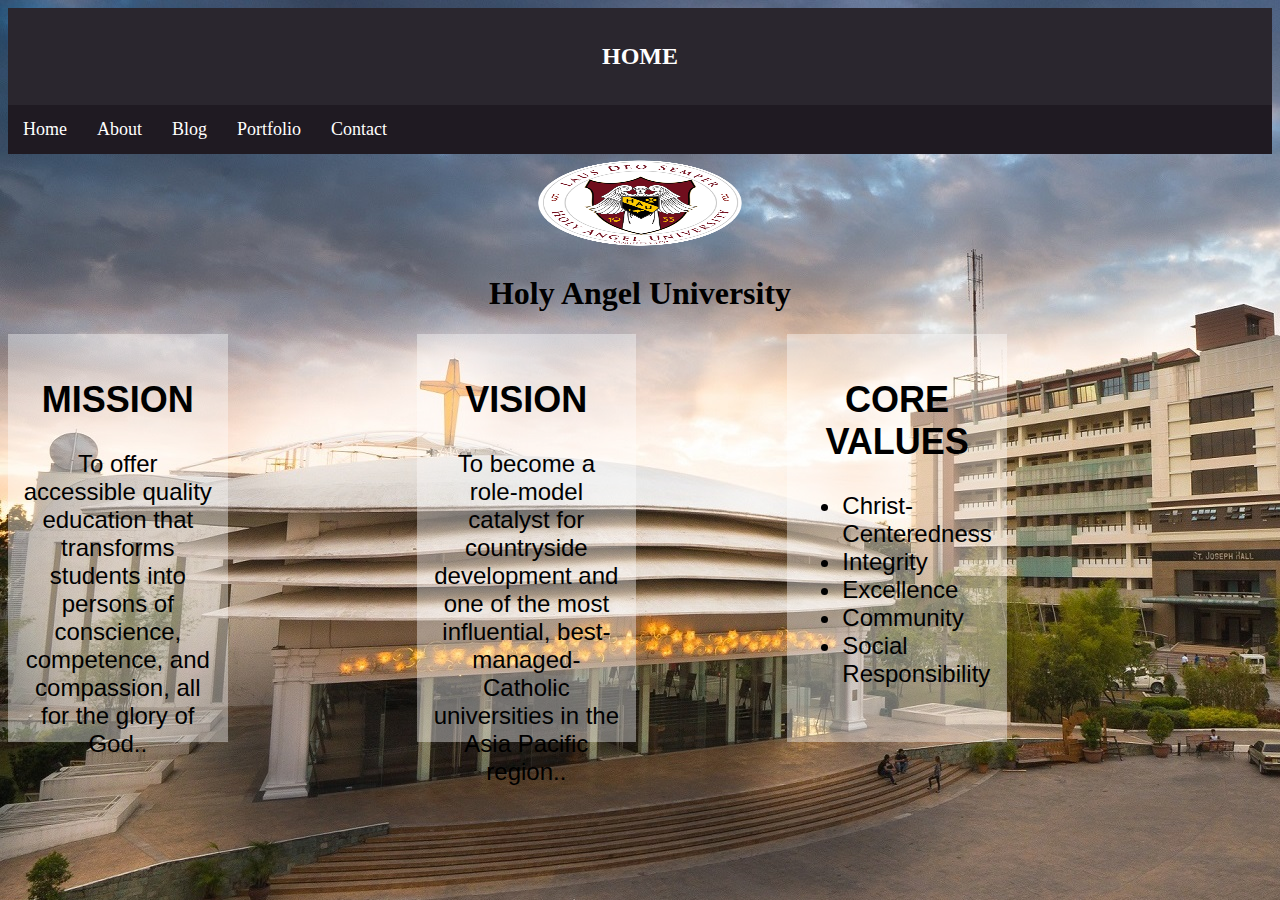
<file: index.html>
<!DOCTYPE html>
<html lang="en">
<head>
    <link rel="stylesheet" href="css/style.css">
	<body style= "background-image: url('images/holy.png') "></body>
    <title>HOME</title>
</head>
<body>
    		<!-- header of website layout -->
		<div class="header">
			<h2 class="text-heading">
				HOME
			</h2>
		</div>
		
		<!-- navigation menu of website layout -->
		<div class="navi_menu">
			<a href = "index.html">Home</a>
			<a href = "about.html">About</a>
			<a href = "blog.html">Blog</a>
            <a href = "portfolio.html">Portfolio</a>
            <a href = "contact.html">Contact</a>
      
		</div>
		<div>
			<body1><img src="images/hau.png"width="100" height="100"  alt="hau logo" class='center'> 
			<h1>Holy Angel University</h1>
	
		
		
			
			<!-- Content section of website layout -->
			<div>
		  
				
			<div>
		  <div class=columnA class="center">
		 
				<h2>MISSION</h2>
		 
	<p>To offer accessible quality education that transforms students into persons of conscience, competence, and compassion, all for the glory of God.. </p>
				</div>
		  
				
		<div>
		   <div class=columnB>
		<h2>VISION</h2>
	
	<p>To become a role-model catalyst for countryside development and one of the most influential, best-managed- Catholic universities in the Asia Pacific region..</p>
				</div>
				
				<div>
					<div class=columnC>
						<h2>CORE VALUES</h2>
						<ul>
							<li>Christ-Centeredness</li>
							<li>Integrity</li>
							<li>Excellence</li>
							<li>Community</li>
							<li>Social Responsibility</li>
						</ul>	
	
				</div>
					
				
		  </div>
		  
			</div>
		
		</body1>
		</body>
	</html>
</file>
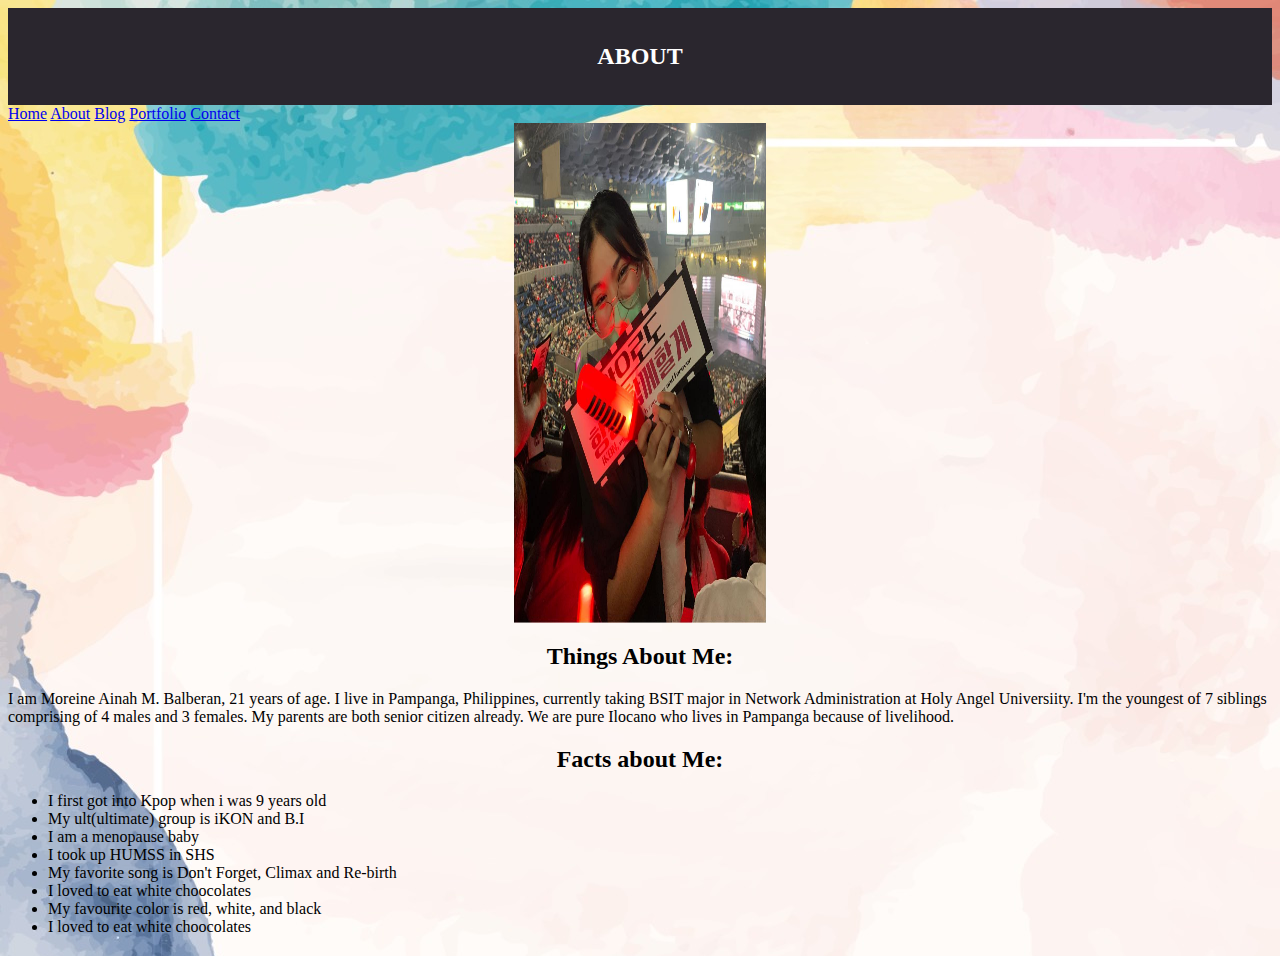
<file: about.html>
<!DOCTYPE html>
<html>
	<head>
     <link rel="stylesheet" href="css/style.css">
     <body style= "background-image: url('images/ikon.png') "></body>
		<title>
      
			Box Layout
		</title>
		</head>
        
	<body>
        <div class = header >
			<h2>
                <div class = text-heading>
                      ABOUT
                    </h2>	
</div>
        <style>
            table,th,td{border: 1px solid rgb(163, 68, 127);}
        </style>
        <BODY>
            
            <div class = nav_menu >
                <a href = "home.html">Home</a>
                <a href = "about.html">About</a>
                <a href = "blog.html">Blog</a>
          <a href = "portfolio.html">Portfolio</a>
          <a href = "contact.html">Contact</a>
          
            </div>
  <img src="images/moi.png" alt="centered" class="center" width="500" height="500">

   
    <div>
        <h2>Things About Me:</h2>
        <h2 style="color:black"></h2>
        <p> I am Moreine Ainah M. Balberan, 21 years of age. I live in Pampanga, Philippines, currently taking BSIT major in Network Administration
            at Holy Angel Universiity. I'm the youngest of 7 siblings comprising of 4 males and 3 females. My parents are both senior citizen already.
            We are pure Ilocano who lives in Pampanga because of livelihood.</p>
        </div>
        <div >
            <h2>Facts about Me:</h2>
            <ul>
                <li>I first got into Kpop when i was 9 years old</li>
                <li>My ult(ultimate) group is iKON and B.I</li>
                <li>I am a menopause baby</li>
                <li>I took up HUMSS in SHS</li>
                <li>My favorite song is Don't Forget, Climax and Re-birth</li>
                <li>I loved to eat white choocolates</li>
                <li>My favourite color is red, white, and black</li>
                <li>I loved to eat white choocolates</li>
            </ul>	

            <h2 style="color:black">
        
            </div>


</body>
</html>
</file>
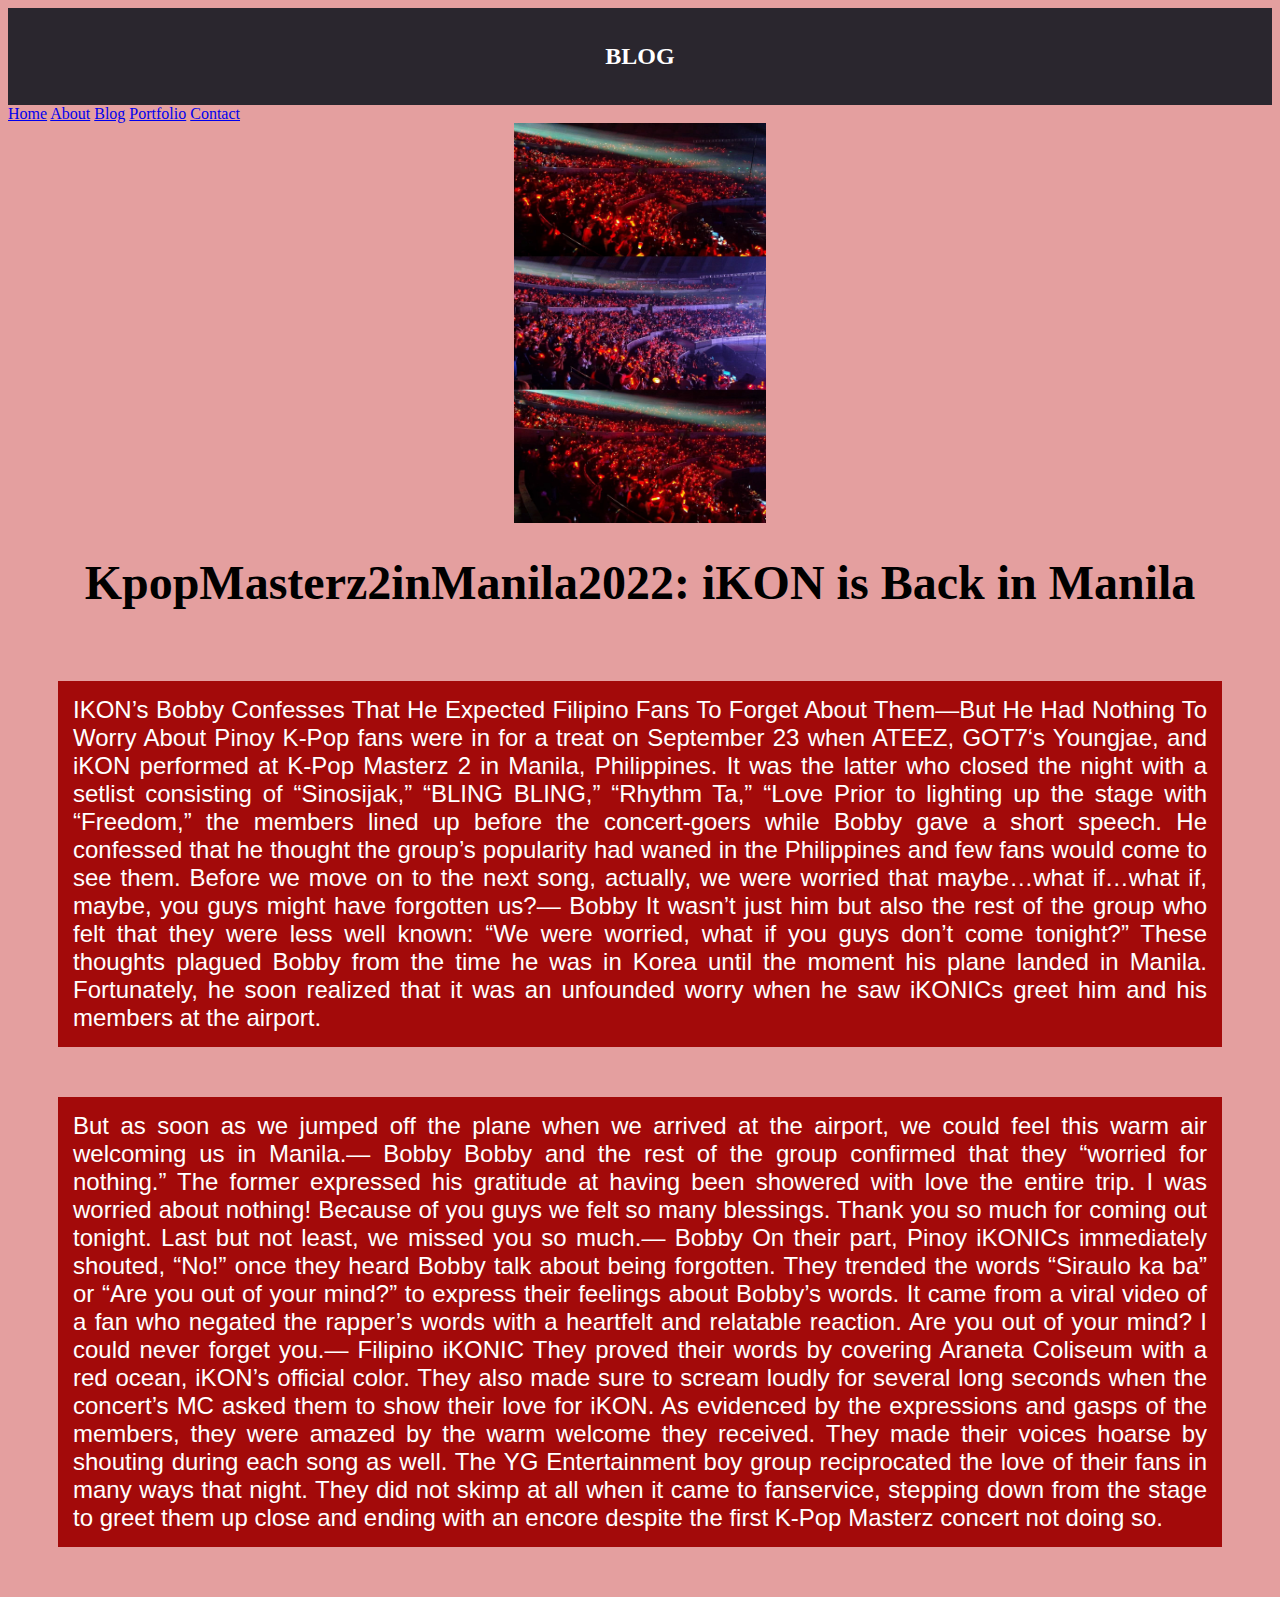
<file: blog.html>
<html>
   
	<head>
     <link rel="stylesheet" href="css/style.css">
     <body style="background-color:#e49f9f;"></body>
    
		</head>
	
	<body>

        <div class = header >
			<h2>
                <div class = text-heading>
                      BLOG
                    </h2>	

		</div>
		

		<div class = nav_menu >
			<a href = "home.html">Home</a>
			<a href = "about.html">About</a>
			<a href = "blog.html">Blog</a>
      <a href = "portfolio.html">Portfolio</a>
      <a href = "contact.html">Contact</a>
      
		</div>
        <div>
            
        </div>
        
    
        <img src="images/net1.png" alt="centered image" width="700" height="400" class="center" display="inline">

            
        
        <div>
            <div class=Info>
                <h1>KpopMasterz2inManila2022: iKON is Back in Manila</h1></div>

                <div>
                    <div class= "tech"> </div>
     
            <p class="tech">IKON’s Bobby Confesses That He Expected Filipino Fans To Forget About Them—But He Had Nothing To Worry About
                Pinoy K-Pop fans were in for a treat on September 23 when ATEEZ, GOT7‘s Youngjae, and iKON performed at K-Pop Masterz 2 in Manila, Philippines.
                
                It was the latter who closed the night with a setlist consisting of “Sinosijak,” “BLING BLING,” “Rhythm Ta,” “Love 
                Prior to lighting up the stage with “Freedom,” the members lined up before the concert-goers while Bobby gave a short speech. He confessed that he thought the group’s popularity had waned in the Philippines and few fans would come to see them.
                Before we move on to the next song, actually, we were worried that maybe…what if…what if, maybe, you guys might have forgotten us?— Bobby
                It wasn’t just him but also the rest of the group who felt that they were less well known: “We were worried, what if you guys don’t come tonight?”
                These thoughts plagued Bobby from the time he was in Korea until the moment his plane landed in Manila. Fortunately, he soon realized that it was an unfounded worry when he saw iKONICs greet him and his members at the airport.
                
                
            </p>
            <div>
                <div class= "chet"> </div>
            <p class="chet">But as soon as we jumped off the plane when we arrived at the airport, we could feel this warm air welcoming us in Manila.— Bobby
                Bobby and the rest of the group confirmed that they “worried for nothing.” The former expressed his gratitude at having been showered with love the entire trip.
                I was worried about nothing! Because of you guys we felt so many blessings. Thank you so much for coming out tonight. Last but not least, we missed you so much.— Bobby
                On their part, Pinoy iKONICs immediately shouted, “No!” once they heard Bobby talk about being forgotten. They trended the words “Siraulo ka ba” or “Are you out of your mind?” to express their feelings about Bobby’s words. It came from a viral video of a fan who negated the rapper’s words with a heartfelt and relatable reaction. Are you out of your mind? I could never forget you.— Filipino iKONIC
                They proved their words by covering Araneta Coliseum with a red ocean, iKON’s official color.
                They also made sure to scream loudly for several long seconds when the concert’s MC asked them to show their love for iKON. As evidenced by the expressions and gasps of the members, they were amazed by the warm welcome they received.
                They made their voices hoarse by shouting during each song as well.
                The YG Entertainment boy group reciprocated the love of their fans in many ways that night. They did not skimp at all when it came to fanservice, stepping down from the stage to greet them up close and ending with an encore despite the first K-Pop Masterz concert not doing so.
                
                
                
            </p>


        </div>
    </body>
    </html>
</file>
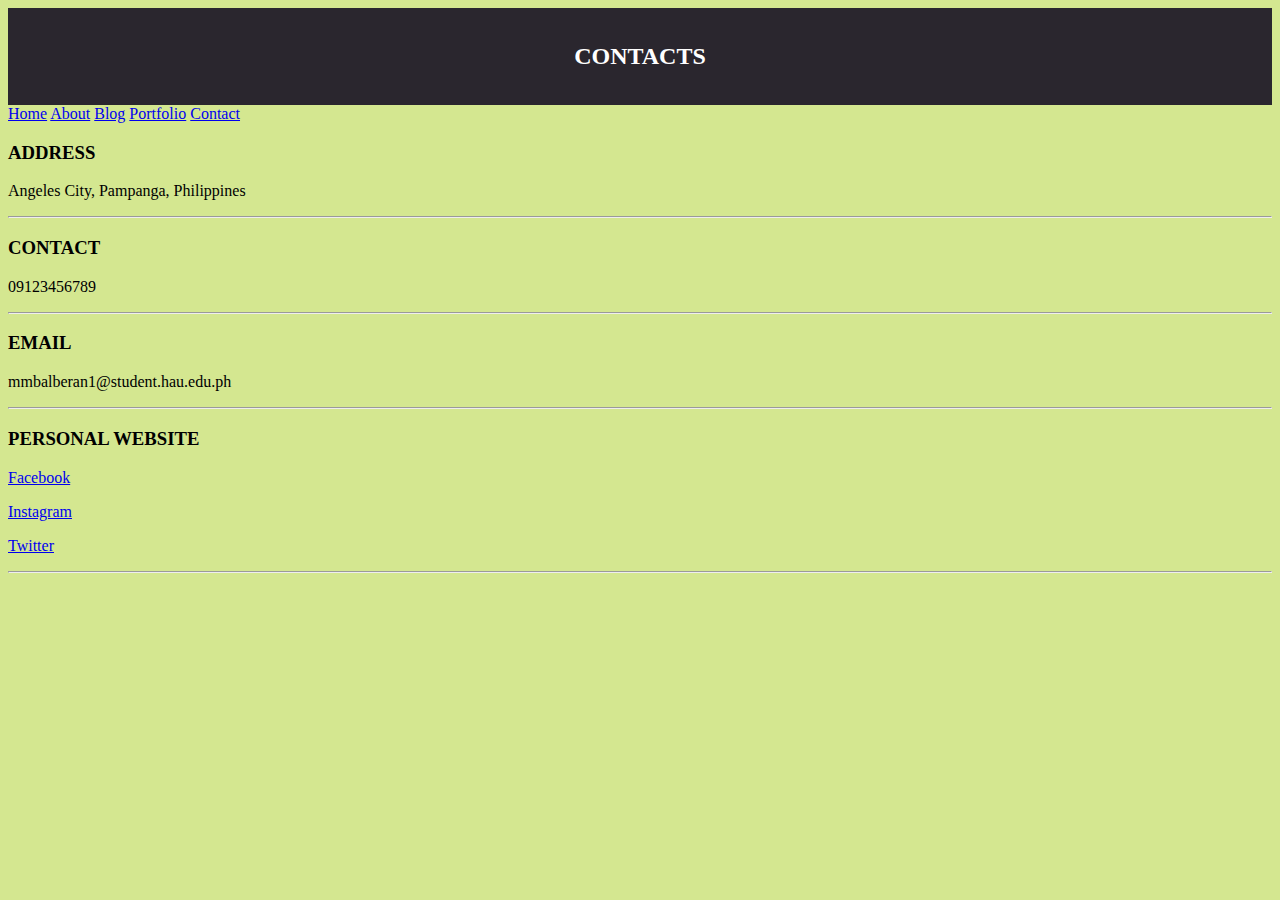
<file: contact.html>
<HTML>
    <HEAD>
        <link rel="stylesheet" href="css/style.css">
        <body style="background-color:#d4e790"></body>
        
    <TITLE>
                HTML Table Design
    </HEAD>
    
    </TITLE>
    <style>
        table,th,td{border: 2px solid rgb(168, 45, 45);}
    </style>
    <BODY>
        <div class = header >
			<h2>
                <div class = text-heading>
                      CONTACTS
                    </h2>	</div>
              
    
        <div class = nav_menu >
			<a href = "home.html">Home</a>
			<a href = "about.html">About</a>
			<a href = "blog.html">Blog</a>
      <a href = "portfolio.html">Portfolio</a>
      <a href = "contact.html">Contact</a>
      
		</div>
    
        
    <div>
        <h3> ADDRESS</h3>
        <p>Angeles City, Pampanga, Philippines</p>
        <hr>
    </div>
    <div>
        <h3>CONTACT </h3>
        <p>09123456789</p>
        <hr>
    </div>
    <div>
        <h3>EMAIL</h3>
        <p>mmbalberan1@student.hau.edu.ph</p>
        <hr>
        
    </div>
    <div>
        <h3>PERSONAL WEBSITE</h3>
        <p><a href="https://www.facebook.com/moreineeee">Facebook</a></p>
        <p><a href="https://instagram.com/murayyn?r=nametag">Instagram</a></p>
        <p><a href="https://twitter.com/moiforstan">Twitter</a></p>

        <hr>
        
    </div>

    
</body>
</html>
</file>
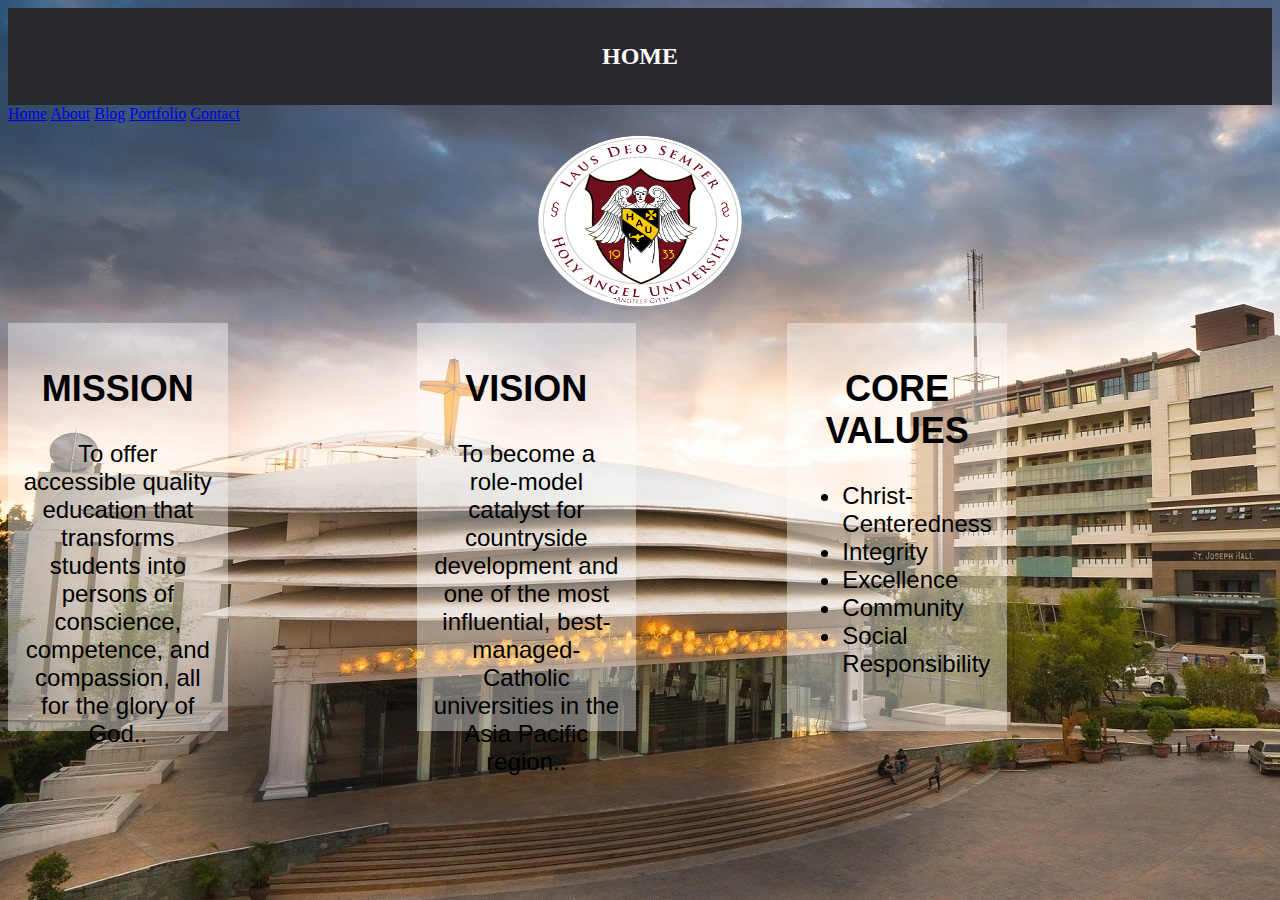
<file: home.html>
<html>
	<head>
     <link rel="stylesheet" href="css/style.css">
	 <body style= "background-image: url('images/holy.png') "></body>
		<title>
      
			Box Layout
		</title>
	</head>
	
	<body>
   
		
		<!-- header of website layout -->
    
		<div>
      <div class= header>
			<h2>
        <div class = text-heading>
				HOME
			</h2>
		</div>
		
		<!-- navigation menu of website layout -->
		<div class = nav_menu >
			<a href = "home.html">Home</a>
			<a href = "about.html">About</a>
			<a href = "blog.html">Blog</a>
      <a href = "portfolio.html">Portfolio</a>
      <a href = "contact.html">Contact</a>
      
		</div>

		<body1><img src="images/hau.png" width="100" height="200"  alt="" class="center">
	
		<!-- Content section of website layout -->
		<div>
      
			
		<div>
      <div class=columnA>
     
			<h2>MISSION</h2>
     
<p>To offer accessible quality education that transforms students into persons of conscience, competence, and compassion, all for the glory of God.. </p>
			</div>
      
			
	<div>
       <div class=columnB>
	<h2>VISION</h2>

<p>To become a role-model catalyst for countryside development and one of the most influential, best-managed- Catholic universities in the Asia Pacific region..</p>
			</div>
			
			<div class=columnC>
				<h2>CORE VALUES</h2>
				<ul>
					<li>Christ-Centeredness</li>
					<li>Integrity</li>
					<li>Excellence</li>
					<li>Community</li>
					<li>Social Responsibility</li>
				</ul>

		</div>
			
      </div>
      
		</div>
    
	</body1>
	</body>
</html>
</file>
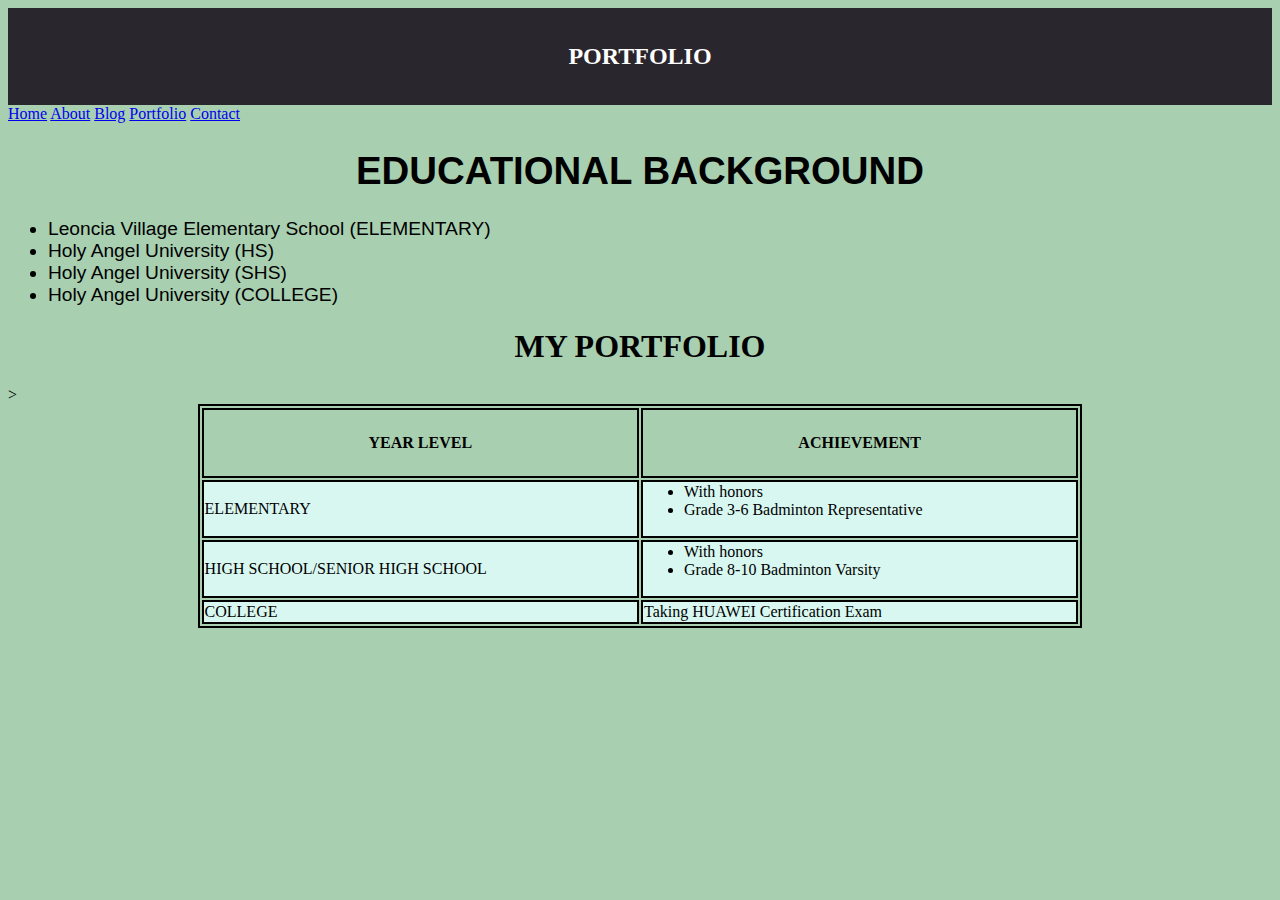
<file: portfolio.html>
<HTML>
    <HEAD>
        <link rel="stylesheet" href="css/style.css">
        <body style="background-color:#a8cfb0;"></body>
        
    <TITLE>
                HTML Table Design
    </HEAD>
    
    </TITLE>
    <style>
        table,th,td{border: 2px solid black;}
    </style>
    <BODY>
        <div class = header >
			<h2>
                <div class = text-heading>
                      PORTFOLIO
                    </h2>	
</div>
        <div class = nav_menu >
			<a href = "home.html">Home</a>
			<a href = "about.html">About</a>
			<a href = "blog.html">Blog</a>
      <a href = "portfolio.html">Portfolio</a>
      <a href = "contact.html">Contact</a>
      <div class=" edu">
        <h1>EDUCATIONAL BACKGROUND</h1>
        <ul>
            <li>Leoncia Village Elementary School (ELEMENTARY)</li>
            <li>Holy Angel University (HS)</li>
            <li>Holy Angel University (SHS)</li>
            <li>Holy Angel University (COLLEGE)</li>
            
        </ul>
      
		</div>
        <TABLE style="width:70%" align="center">
            <h1 align="center">MY PORTFOLIO
            </h1>
   
        <tr>
            <th width=150 height="70" background-color="white"> YEAR LEVEL </th>
            <th width=150 height="70" background-color="white">ACHIEVEMENT</th>
        
          
           
        </tr>
        <tr>
            <td background-color="white">ELEMENTARY</td>
            <td>
            <ul>
                <li background-color="white" >With honors</li>
                <li background-color="white" >Grade 3-6 Badminton Representative</li>
    
            </ul></td>>
          
            
          
       
        </tr>
            
        <tr>
            <td background-color="white">HIGH SCHOOL/SENIOR HIGH SCHOOL</td>
            <td>
                <ul>
                    <li background-color="white" >With honors</li>
                    <li background-color="white" >Grade 8-10 Badminton Varsity</li>
        
                </ul></td>
           
            </tr>
            <tr>
                <td background-color="white">COLLEGE</td>
                <td background-color="white">Taking HUAWEI Certification Exam</td>
               
                </tr>
                
        
        
        </TABLE>
    </BODY >
    </HTML >
</file>
<file: css/style.css>
h1{
  text-align: center;
  
}
.text-heading{
    color: white;
   box-align: center;
  }
.header{
    background-color: rgb(42, 38, 46);
    padding: 15px;
    text-align: center;
    color:white;
  }
  .navi_menu{
    overflow: hidden;
    font-size: large;
    background-color: rgb(31, 26, 34);
    
  }
  .navi_menu a {
    float: left;
    display: block;
    color: white;
    text-align: center;
    padding: 14px 15px;
    text-decoration: none;
  }
  .navi_menu a:hover{
    background-color:white;
    color: rgb(130, 124, 139);
  }

  .columnA{
    float:left;
    width:15%;
    font-size: x-large;
    padding: 15px;
    text-align:center;
    background-color:rgba(255, 255, 255, 0.39);
    background-blend-mode: lighten;
    margin-right: 3cm;
    height:10cm;
    font-family:'Gill Sans', 'Gill Sans MT', Calibri, 'Trebuchet MS', sans-serif;
  }
  .columnB{
    float:left;
    width: 15%;
    padding: 15px;
    height:10cm;
    font-size: x-large;
    text-align: center;
    background-color:rgba(255, 255, 255, 0.39);
    background-blend-mode: lighten;
    margin-right: 3cm;
    margin-left: 2cm;
    font-family:'Gill Sans', 'Gill Sans MT', Calibri, 'Trebuchet MS', sans-serif;
  }
  .columnC{
    float:left;
    width:15%;
    height: 10cm;
    font-size: x-large;
    padding: 15px;
    text-align:justify;
    background-color:rgba(255, 255, 255, 0.39);
    background-blend-mode: lighten;
    margin-right:2cm;
    margin-left:1cm;
    font-family:'Gill Sans', 'Gill Sans MT', Calibri, 'Trebuchet MS', sans-serif;
  }
  .footer{
    background-color:navy;
    padding:15px;
    text-align:center;
    overflow:hidden;
    background-color:rgb(122, 174, 235);
    clear:left;
  }
  .footer a{
    display:inline;
    color:white;
    padding:14px 16px;
    text-decoration:none;
    font-family:arial;
  }
.all{
    padding-left: 15%;
}
h2{
  text-align:center;
}

.aboutme{
  background-image: url('images/ikon.png');
  background-attachment: fixed;
  background-repeat: no-repeat;
  background-size: cover;
    text-align: center;
    font-size: larger;
}
.aboutme2{
   font-size: large;
}
.bg1{
  
    background-color:rgb(174, 236, 223);
    color:rgb(248, 189, 79);
}

td{
    background-color: rgb(217, 247, 241);
}
.center{
    display: block;
    margin-left: auto;
    margin-right: auto;
    width:20%;

}
.Info{
    text-align: center;
    font-size: x-large;
    height: 2cm;
    margin-top: 2%;

}
p.tech{
  color: white;
  max-width: 100%;
  margin: 50px;
  padding: 15px;
  text-align:justify;
  background-color: rgb(163, 10, 10);
    font-size: x-large;
    font-family:'Gill Sans', 'Gill Sans MT', Calibri, 'Trebuchet MS', sans-serif;
}
p.chet{
  color: white;
  max-width: 100%;
  margin: 50px;
  padding: 15px;
  text-align:justify;
  background-color: rgb(163, 10, 10);
    font-size: x-large;
    font-family:'Gill Sans', 'Gill Sans MT', Calibri, 'Trebuchet MS', sans-serif;
}
.edu{
    font-size: larger;
    font-family:'Gill Sans', 'Gill Sans MT', Calibri, 'Trebuchet MS', sans-serif;
}
</file>
